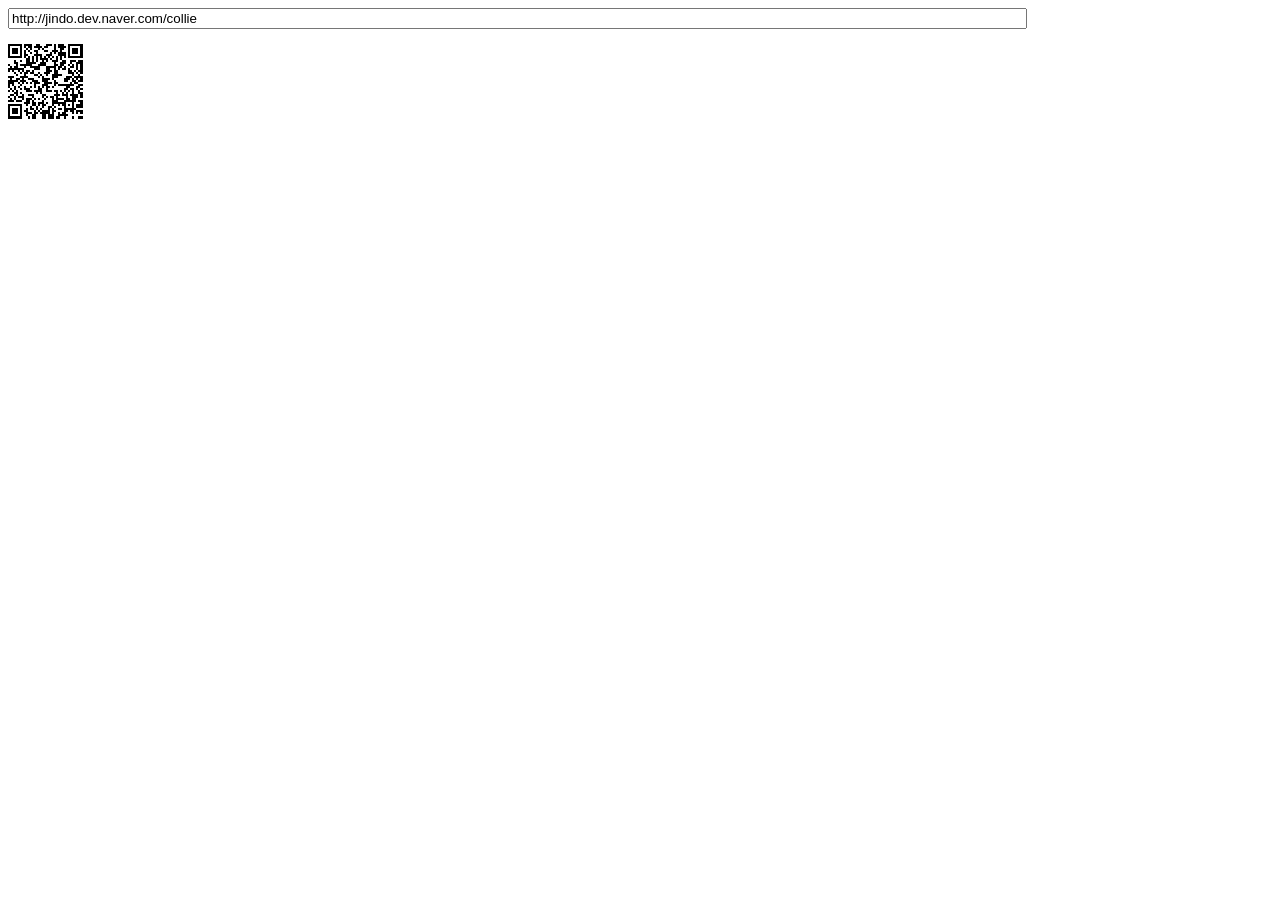
<file: src/main/webapp/resources/qrcodejs/index.html>
<!DOCTYPE html PUBLIC "-//W3C//DTD XHTML 1.0 Transitional//EN"
        "http://www.w3.org/TR/xhtml1/DTD/xhtml1-transitional.dtd">
<html lang="ko" xml:lang="ko" xmlns="http://www.w3.org/1999/xhtml">
<head>
    <title>Cross-Browser QRCode generator for Javascript</title>
    <meta content="text/html; charset=UTF-8" http-equiv="Content-Type"/>
    <meta content="width=device-width,initial-scale=1,user-scalable=no" name="viewport"/>
    <script src="jquery.min.js" type="text/javascript"></script>
    <script src="qrcode.js" type="text/javascript"></script>
</head>
<body>
<input id="text" style="width:80%" type="text" value="http://jindo.dev.naver.com/collie"/><br/>
<div id="qrcode" style="width:100px; height:100px; margin-top:15px;"></div>

<script type="text/javascript">

    function makeCode() {
        $('#qrcode').html('');
        var qrcode = new QRCode(document.getElementById("qrcode"), {
            width: 75,
            height: 75
        });
        var elText = document.getElementById("text");

        if (!elText.value) {
            alert("Input a text");
            elText.focus();
            return;
        }
        qrcode.clear();
        qrcode.makeCode(elText.value);
    }

    makeCode();

    $("#text").on("blur", function () {
        makeCode();
    }).on("keydown", function (e) {
        if (e.keyCode == 13) {
            makeCode();
        }
    });
</script>
</body>
</file>
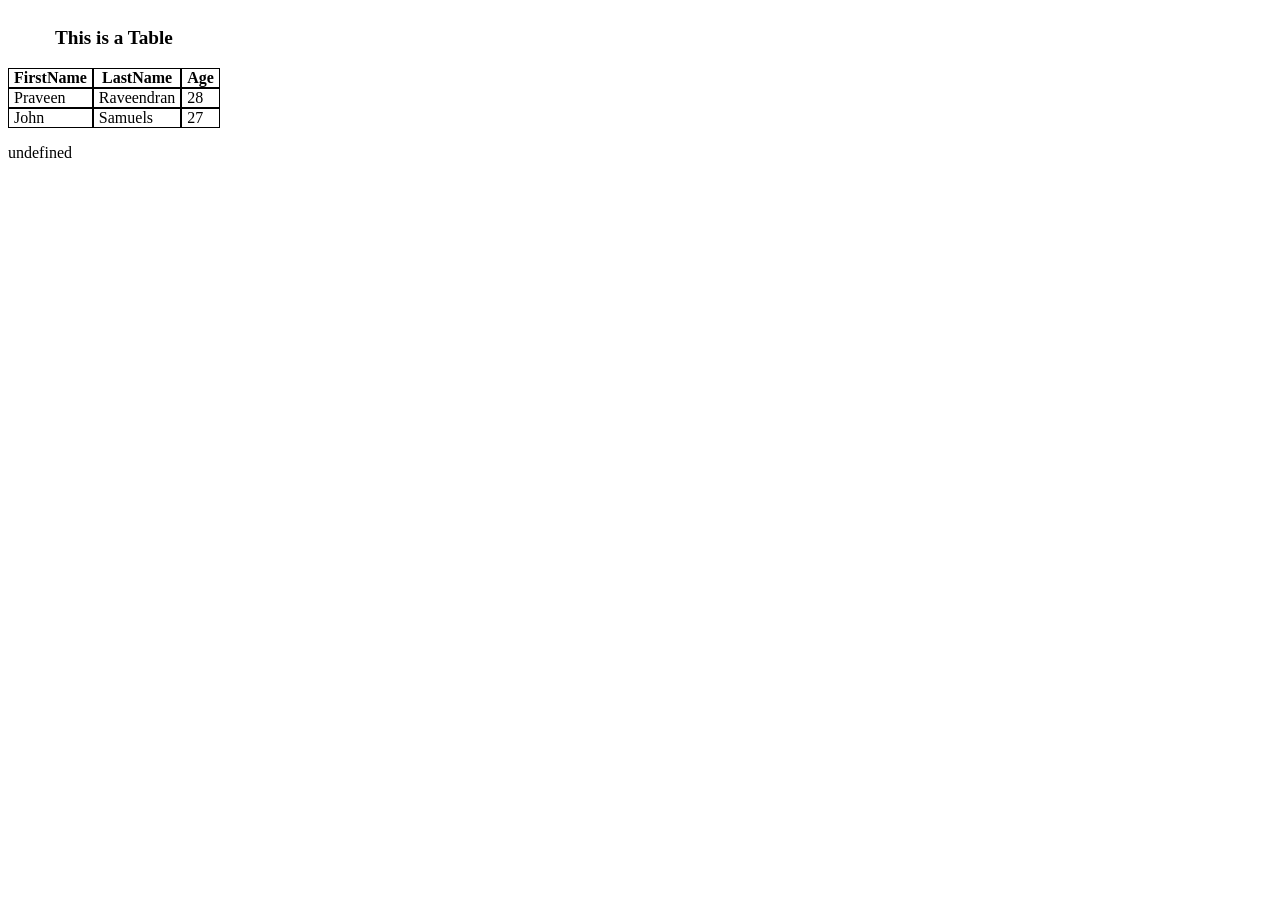
<file: src/main/resources/templates/ew.html>
<head id="Head1" runat="server">
  <title>HealthInfo</title>
  <style type="text/css">
    .Table
    {
      display: table;
    }
    .Title
    {
      display: table-caption;
      text-align: center;
      font-weight: bold;
      font-size: larger;
    }
    .Heading
    {
      display: table-row;
      font-weight: bold;
      text-align: center;
    }
    .Row
    {
      display: table-row;
    }
    .Cell
    {
      display: table-cell;
      border: solid;
      border-width: thin;
      padding-left: 5px;
      padding-right: 5px;
    }
  </style>
</head>
<body>
<form id="form1" runat="server">
  <div class="Table">
    <div class="Title">
      <p>
        This is a Table</p>
    </div>
    <div class="Heading">
      <div class="Cell">
        <p>
          FirstName</p>
      </div>
      <div class="Cell">
        <p>
          LastName</p>
      </div>
      <div class="Cell">
        <p>
          Age</p>
      </div>
    </div>
    <div class="Row">
      <div class="Cell">
        <p>
          Praveen</p>
      </div>
      <div class="Cell">
        <p>
          Raveendran</p>
      </div>
      <div class="Cell">
        <p>
          28</p>
      </div>
    </div>
    <div class="Row">
      <div class="Cell">
        <p>
          John</p>
      </div>
      <div class="Cell">
        <p>
          Samuels</p>
      </div>
      <div class="Cell">
        <p>
          27</p>
      </div>
    </div>
  </div>
</form>
</body>undefined</html>
</file>
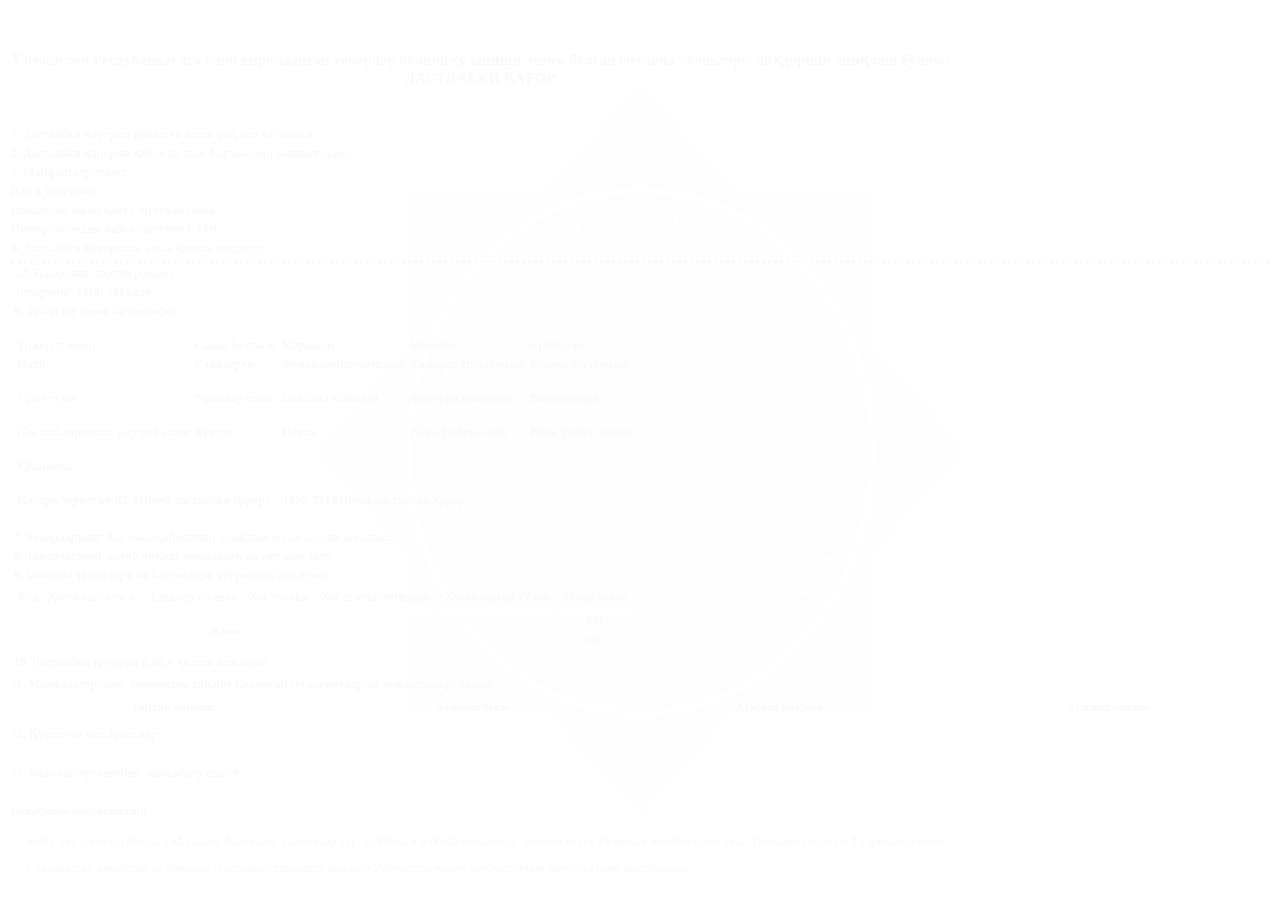
<file: src/main/resources/templates/PdfGenerate.html>
<?xml version='1.0' encoding='UTF-8'?>
<!DOCTYPE html>
<html xmlns:th="http://www.thymeleaf.org" xmlns="http://www.w3.org/1999/xhtml">
<head>
    <meta http-equiv='Content-Type' content='text/html; charset=UTF-8'/>
    <style type='text/css'>
        @page {
            size: A4;
            margin-top: 20px;
            margin-bottom: 160px;
        }

        * {
            font-family: 'Times New Roman';
            font-size: 12px;
        }

        @font-face {
            src: url("/templates/TimesNewRoman.ttf") format("ttf");
        }

        .tg-oi4f {
            border: 0px solid black;
            margin-top: 1px;
        }

        .tg-aboz {
            border: 0px solid #deeaf6;
            margin-top: 1px;
        }

        .tableclass {
            position: relative;
            margin-left: 0px;
            margin-right: 2px;

        }

        .watermark{
            background-image:
                    url('[data-uri]');
            opacity: 0.01;
            background-repeat: no-repeat;
            background-attachment: fixed;
            background-position: center;
            background-size: 650px 730px;
        }
    </style>
</head>
<body>
<div class="row" style="padding-bottom: 20px!important;">
    <div class="col-md-12 watermark">
        <div class="row">
            <table>
                <tr>
                    <td style="color: #ffffff!important;">123</td>
                    <td style="color: #ffffff!important;">123</td>
                    <td style="color: #ffffff!important;">123</td>
                </tr>
            </table>
            <table>
                <thead>
                <tr>
                    <th style="width: 86%; font-size: 15px!important; vertical-align: center!important; text-align: center!important; margin-top: 500px">
                        <b th:text="${htmlData.get().title}" style="width: 86%; font-size: 15px!important; vertical-align: center!important; text-align: center!important; margin-top: 50px!important;">Ўзбекистон Республикасига олиб кириладиган товарлар бўйича тўланиши лозим бўлган божхона тўловлари миқдорини аниқлаш бўйича</b>
                        <br style="font-size: 17px!important; margin-top: 50px!important; vertical-align: center; horiz-align: center"><b th:text="${htmlData.get().title2}" style="width: 86%; font-size: 15px!important; vertical-align: center!important; text-align: center!important;">ДАСТЛАБКИ ҚАРОР</b></br>
                    </th>
                    <th style="width: 14%">
                        <img alt=""
                             class="m-20 w-100 text-center text-c-red"
                             style="width: 70px; height: 70px"
                             id='barcode'
                             th:src="@{${'https://api.qrserver.com/v1/create-qr-code/?data=' + url_qrCode +'&amp;size=100x100'}}"
                             title="${uncodId}"/>
                    </th>
                </tr>
                </thead>
            </table>
            <div class="col-md-12" style="min-width:300px; overflow-x: auto">
                <table id="asdasdsadw" style="margin-left: auto; margin-right: auto;">
                    <tbody>
                    <tr>
                        <td class="tg-oi4f" colspan="2"><b th:text="${htmlData.get().getName1()}">1. Дастлабки қарорни рўйхатга олиш рақами ва санаси:</b></td>
                        <td class="tg-aboz" th:text="${inDec.getInDecNum()} + '/' + ${inDec.getInDecDate()}"></td>
                    </tr>
                    <tr>
                        <td class="tg-oi4f" colspan="2"><b th:text="${htmlData.get().getName2()}">2. Дастлабки қарорни қабул қилган божхона органининг номи:</b>
                        </td>
                        <td class="tg-aboz" th:text="${inDec.getInDecLocationNm()}"></td>
                    </tr>
                    <tr>
                        <td class="tg-oi4f" colspan="2"><b th:text="${htmlData.get().getName3()}">3. Манфаатдор шахс:</b></td>
                        <td class="tg-aboz" th:text="${apps.getPersonFio()}"></td>
                    </tr>
                    <tr>
                        <td class="tg-oi4f" colspan="2"><b th:text="${htmlData.get().getZapas5()}">Юк жўнатувчи:</b></td>
                        <td class="tg-aboz" th:text="${apps.getSenderOrg()}+ '-' + ${apps.getSenderCountryNm()}"></td>
                    </tr>
                    <tr>
                        <td class="tg-oi4f" colspan="2"><b th:text="${htmlData.get().getZapas7()}">Импортчи/юкни қабул қилувчи номи:</b></td>
                        <td class="tg-aboz" th:text="${apps.getImporterNm()}"></td>
                    </tr>
                    <tr>
                        <td class="tg-oi4f" colspan="2"><b th:text="${htmlData.get().getZapas6()}">Импортчи/юкни қабул қилувчи СТИР:</b></td>
                        <td class="tg-aboz" th:text="${apps.getImporterTin()}"></td>
                    </tr>
                    <tr>
                        <td class="tg-oi4f" colspan="2"><b th:text="${htmlData.get().getName4()}">4. Дастлабки қарорнинг амал қилиш муддати:</b></td>
                        <td class="tg-aboz" th:text="${{inDec.getInDecEndDate()}}"></td>
                    </tr>
                    <tr>
                        <td colspan="3">
                            <div class="divss" th:each="cmdts, iterStat: ${cmdt}" style="border: dotted; border-left: 0px; border-right: 0px; border-bottom: 0px">
<!--                                th:style="${cmdts.getPaymentList().size() > 3 ? 'padding: 20px' : 'padding: 40px'}"-->
                                <table>
                                <tr>
                                    <td class="tg-oi4f" colspan="2"><b th:text="${htmlData.get().getZapas11()}">5.1 Товарнинг тартиб рақами:</b></td>
                                    <td class="tg-aboz" th:text="${iterStat.count} +'/'+ ${iterStat.size}"></td>
                                </tr>
                                <tr>
                                    <td class="tg-oi4f" colspan="2"><b th:text="${htmlData.get().getName5()}">Товарнинг ТИФ ТН коди:</b></td>
                                    <td class="tg-aboz" th:text="${cmdts.getHsCode()}"></td>
                                </tr>
                                <tr>
                                    <td class="tg-oi4f" colspan="3"><b th:text="${htmlData.get().getName6()}">6. Товарлар номи ва тавсифи:</b>
                                        <p th:text="'ТИФ ТН бўйича товар номи:' + ${cmdts.getHsName()}" style="margin-top: 0; font-style: italic;"></p>
                                    </td>
                                </tr>
                                <tr>
                                    <td colspan="3">
                                        <table style="width: 100%;">
                                                <tr>
                                                <td style=""><b th:text="${htmlData.get().getTableb1()}">Тижорат номи:</b>
                                                    <p th:text="${cmdts.getTradeName()}" style="margin-top: 0; margin-bottom: 0"></p></td>
                                                <td style=""><b th:text="${htmlData.get().getTableb2()}">Савдо белгиси:</b>
                                                    <p th:text="${cmdts.getTradeMark()}" style="margin-top: 0; margin-bottom: 0"></p></td>
                                                <td style=""><b th:text="${htmlData.get().getTableb3()}">Маркаси:</b>
                                                    <p th:text="${cmdts.getMark()}" style="margin-top: 0; margin-bottom: 0"></p></td>
                                                <td style=""><b th:text="${htmlData.get().getTableb4()}">Модели:</b>
                                                    <p th:text="${cmdts.getModel()}" style="margin-top: 0; margin-bottom: 0"></p></td>
                                                <td style=""><b th:text="${htmlData.get().getTableb5()}">Артикули:</b>
                                                    <p th:text="${cmdts.getArticle()}" style="margin-top: 0; margin-bottom: 0"></p></td>
                                            </tr>
                                            <tr>
                                                <td style=""><b th:text="${htmlData.get().getTableb6()}">Нави:</b><br>
                                                    <p th:text="${cmdts.getSort()}" style="margin-top: 0; margin-bottom: 0"></p></br></td>
                                                <td style=""><b th:text="${htmlData.get().getTableb7()}">Стандарти:</b><br>
                                                    <p th:text="${cmdts.getStandarts()}" style="margin-top: 0; margin-bottom: 0"></p></br></td>
                                                <td style=""><b th:text="${htmlData.get().getTableb8()}">Фойдаланиш мақсади:</b><br>
                                                    <p th:text="${cmdts.getProductGoal()}" style="margin-top: 0; margin-bottom: 0"></p></br></td>
                                                <td style=""><b th:text="${htmlData.get().getTableb9()}">Тижорат хцусусияти:</b><br>
                                                    <p th:text="${cmdts.getComProp()}" style="margin-top: 0; margin-bottom: 0"></p></br></td>
                                                <td style=""><b th:text="${htmlData.get().getTableb10()}">Техник хусусияти:</b><br>
                                                    <p th:text="${cmdts.getTechChar()}" style="margin-top: 0; margin-bottom: 0"></p></br></td>
                                            </tr>
                                            <tr>
                                                <td style=""><b th:text="${htmlData.get().getTableb11()}">Ўрам тури:</b><br>
                                                    <p th:text="${cmdts.getPackTypeNm()}" style="margin-top: 0; margin-bottom: 0"></p></br></td>
                                                <td style=""><b th:text="${htmlData.get().getTableb12()}">Урамлар сони:</b><br>
                                                    <p th:text="${cmdts.getPackQty()}" style="margin-top: 0; margin-bottom: 0"></p></br></td>
                                                <td style=""><b th:text="${htmlData.get().getZapas4()}">Божхона қиймати</b><br>
                                                    <p th:text="${#numbers.formatCurrency(cmdts.getCustomsPrice())}" style="margin-top: 0; margin-bottom: 0"></p></br></td>
                                                <td style=""><b th:text="${htmlData.get().getTableb14()}">Фактура киймати:</b><br>
                                                    <p th:text="${#numbers.formatCurrency(cmdts.getPrice())}" style="margin-top: 0; margin-bottom: 0"></p></br></td>
                                                <td style=""><b th:text="${htmlData.get().getTableb15()}">Валюта коди:</b><br>
                                                    <p th:text="${cmdts.getCurrencyType()}" style="margin-top: 0; margin-bottom: 0"></p></br></td>
                                            </tr>
                                            <tr>
                                                <td style=""><b th:text="${htmlData.get().getTableb13()}">Юк жойларининг умумий сони:</b><br>
                                                    <p th:text="${cmdts.getCargoSpace()}" style="margin-top: 0; margin-bottom: 0"></p></br></td>
                                                <td style=""><b th:text="${htmlData.get().getTableb16()}">Брутто:</b><br>
                                                    <p th:text="${#numbers.formatDecimal(cmdts.getBrutto(), 0, 'COMMA', 3, 'POINT')}" style="margin-top: 0; margin-bottom: 0"></p></br></td>
                                                <td style=""><b th:text="${htmlData.get().getTableb17()}">Нетто:</b><br>
                                                    <p th:text="${#numbers.formatDecimal(cmdts.getNetto(), 0, 'COMMA', 3, 'POINT')}" style="margin-top: 0; margin-bottom: 0"></p></br></td>
                                                <td style=""><b th:text="${htmlData.get().getTableb18()}">Қўш. ўл.бир. миқ.</b><br>
                                                    <p th:text="${cmdts.getExtraQty()}" style="margin-top: 0; margin-bottom: 0"></p></br></td>
                                                <td style="" colspan="2"><b th:text="${htmlData.get().getTableb19()}">Қўш. ўл.бир. коди:</b><br>
                                                    <p th:text="${cmdts.getExtraUnits()}" style="margin-top: 0; margin-bottom: 0"></p></br></td>
                                            </tr>
                                            <tr>
                                                <td style="" colspan="5"><b th:text="${htmlData.get().getTableb20()}">Қўшимча:</b><br>
                                                    <p th:text="${cmdts.getExtraInfo()}" style="margin-top: 0; margin-bottom: 0"></p></br></td>
                                            </tr>
                                            <tr>
                                                <td style="" colspan="2"><b th:text="${htmlData.get().getTableb21()}">Илгари берилган БТ бўйича дастлабки қарор:</b><br>
                                                    <p th:text="${cmdts.getHsDecNum()} + '/' + ${cmdts.getHsDecDate()}" style="margin-top: 0; margin-bottom: 0"></p></br></td>
                                                <td style="" colspan="3"><b th:text="${htmlData.get().getTableb22()}">ТИФ ТН бўйича дастлабки қарор:</b><br>
                                                    <p th:text="${cmdts.getInDecNum()} + '/' + ${cmdts.getInDecDate()}" style="margin-top: 0; margin-bottom: 0"></p></br></td>
                                            </tr>
                                        </table>
                                    </td>
                                </tr>
                                <tr>
                                    <td class="tg-oi4f" style="margin-top: 0"><b th:text="${htmlData.get().getName7()}">7. Товарларнинг божхона қийматини аниқлаш усули ва уни
                                        асослаш:</b></td>
                                    <td class="tg-aboz" colspan="2" style="margin-top: 0"><p th:text="${cmdts.getMethod()} + ' - ' + ${cmdts.getMethodNm()}"></p></td>
                                </tr>
                                <tr>
                                    <td class="tg-oi4f" style="margin-top: 0"><b th:text="${htmlData.get().getName8()}">8. Товарларнинг келиб чиқиш мамлакати ва уни асослаш:</b></td>
                                    <td class="tg-aboz" colspan="2" style="margin-top: 0"><p th:text="${cmdts.getOriginCountry()} + '-' + ${cmdts.getOrignCountrNm()} + '/ ' + ${cmdts.getOriginOrg()}"></p></td>
                                </tr>
                                <tr>
                                    <td class="tg-oi4f" colspan="3"><b th:text="${htmlData.get().getName9()}">9. Божхона тўловлари ва йиғимлари тўғрисида маълумот:</b></td>
                                </tr>
                                <tr>
                                    <td colspan="3">
                                        <table style="width: 100%;">
                                            <thead>
                                            <tr>
                                                <th style=" text-align: center" class="tg-oi4f" th:text="${htmlData.get().getTablei1()}">Код</th>
                                                <th style=" text-align: center" class="tg-oi4f" th:text="${htmlData.get().getTablei2()}">Ҳисоблаш асоси</th>
                                                <th style=" text-align: center" class="tg-oi4f" th:text="${htmlData.get().getTablei3()}">Адвалор Ставка</th>
                                                <th style=" text-align: center" class="tg-oi4f" th:text="${htmlData.get().getTablei4()}">Ҳос ставка</th>
                                                <th style=" text-align: center" class="tg-oi4f" th:text="${htmlData.get().getTablei5()}">Ҳос ставка миқдори</th>
                                                <th style=" text-align: center" class="tg-oi4f" th:text="${htmlData.get().getTablei6()}">Ҳисобланган тўлов</th>
                                                <th style=" text-align: center" class="tg-oi4f" th:text="${htmlData.get().getTablei7()}">Тўлов усули</th>
                                            </tr>
                                            </thead>
                                            <tbody>
                                            <tr th:each="pay: ${cmdts.getPaymentList()}">
                                                <td style=" text-align: center" th:text="${pay.getG47Type()}" class="tg-oi4f"></td>
                                                <td style=" text-align: center" th:text="${#numbers.formatCurrency(pay.getG47Base())}" class="tg-oi4f"></td>
                                                <td style=" text-align: center" th:text="${pay.getG47AltBase()}" class="tg-oi4f"></td>
                                                <td style=" text-align: center" th:text="${pay.getG47Rate()}" class="tg-oi4f"></td>
                                                <td style=" text-align: center" th:text="${pay.getG47AltRate()}" class="tg-oi4f"></td>
                                                <td style=" text-align: center" th:text="${#numbers.formatCurrency(pay.getG47Sum())}" class="tg-oi4f"></td>
                                                <td style=" text-align: center" th:text="${pay.getG47Sp()}" class="tg-oi4f"></td>
                                            </tr>
                                            <tr>
                                                <td style=" text-align: center; font-weight: bold; border-width: 1px 0 0 0; border-style: solid;" class="tg-oi4f" colspan="5" rowspan="2" th:text="${htmlData.get().getZapas8()}">Жами:</td>
                                                <td style=" text-align: center; font-weight: bold; border-width: 1px 0 0 0; border-style: solid;" th:text="${#numbers.formatCurrency(paymentBN)}"></td>
                                                <td style=" text-align: center; font-weight: bold; border-width: 1px 0 0 0; border-style: solid;" th:text="${htmlData.get().getZapas9()}">БН</td>
                                            </tr>
                                            <tr>
                                                <!--                                    <td style=" text-align: center" class="tg-oi4f" colspan="5" th:text="${htmlData.get().getZapas8()}">Жами:</td>-->
                                                <td style=" text-align: center; font-weight: bold;" th:text="${#numbers.formatCurrency(paymentOO)}"></td>
                                                <td style=" text-align: center; font-weight: bold;" th:text="${htmlData.get().getZapas10()}">OO</td>
                                            </tr>
                                            </tbody>
                                        </table>
                                    </td>
                                </tr>
                                <tr>
                                        <td class="tg-oi4f" colspan="2"><b th:text="${htmlData.get().getName10()}">10. Дастлабки қарорни қабул қилиш асослари:</b></td>
                                        <td th:text="${apps.getAppNum()}" class="tg-aboz"></td>
                                    </tr>
                                </table>
                            </div>
                        </td>
                    </tr>
                    <tr>
                        <td class="tg-oi4f" colspan="3"><b th:text="${htmlData.get().getName11()}">11. Манфаатдор шахс томонидан тақдим қилинган маълумотлар ва
                            ҳужжатлар рўйхати:</b></td>
                    </tr>
                    <tr>
                        <td colspan="3">
                            <table style="width: 100%; border-top: 1px solid #e2efd9; border-bottom: 1px solid #e2efd9;">
                                <thead>
                                <tr>
                                    <th class="tg-oi4f" style=" text-align: center" th:text="${htmlData.get().getTableu1()}">Тартиб рақами</th>
                                    <th class="tg-oi4f" style=" text-align: center" th:text="${htmlData.get().getTableu2()}">Хужжат тури</th>
                                    <th class="tg-oi4f" style=" text-align: center" th:text="${htmlData.get().getTableu3()}">Хужжат рақами</th>
                                    <th class="tg-oi4f" style=" text-align: center" th:text="${htmlData.get().getTableu4()}">Хужжат санаси</th>
                                </tr>
                                </thead>
                                <tbody>
                                <tr th:each="doc,iterStat: ${docs}">
                                    <td style=" text-align: center" th:text="${iterStat.count}" class="tg-oi4f"></td>
                                    <td style=" text-align: center" th:text="${doc.getDocTypeName()}" class="tg-oi4f"></td>
                                    <td style=" text-align: center" th:text="${doc.getFileNum()}" class="tg-oi4f"></td>
                                    <td style=" text-align: center" th:text="${#dates.format(doc.getFileDate(), 'dd.MM.yyyy')}" class="tg-oi4f"></td>
                                </tr>
                                </tbody>
                            </table>
                        </td>
                    </tr>
                    <tr>
                        <td class="tg-oi4f" colspan="2"><b th:text="${htmlData.get().getName12()}">12. Қўшимча маълумотлар:</b></td>
                        <td class="tg-aboz" th:text="${inDec.getCommentMarks()}">--</td>
                    </tr>
                    <tr>
                        <td class="tg-oi4f" style="width: 44%"><b th:text="${htmlData.get().getName13()}">13. Божхона органининг мансабдор шахси:</b></td>
                        <td class="tg-aboz" style="width: 12%">
                            <img alt=""
                                 class="m-20 w-100 text-center text-c-red"
                                 style="width: 50px; height: 50px"
                                 id='barcode2'
                                 th:src="@{${'https://api.qrserver.com/v1/create-qr-code/?data=' + url_InsUsr +'&amp;size=200x200'}}"
                                 title="${uncodId}"/>
                        </td>
                        <td style="width: 44%">
                            <br>
                    <tr>
                        <td style="width: 40%">
                            <span style="font-weight:bold;" th:text="${htmlData.get().getName13_1()}">Бошқарма раҳбариятии:</span>
                        </td>
                        <td style="width: 60%">
                            <span th:text="${userName}" style="margin-right: auto"></span>
                        </td>
                    </tr>
                    </br>
                    </td>
                    </tr>
                    </tbody>
                </table>

            </div>
            <p style="text-indent: 1.5em!important;">
                <span th:text="${htmlData.get().getComment1()}">Ушбу маълумотлар</span>
                <b th:text="${#dates.format(LocaleDate, 'dd.MM.yyyy')}"></b>
                <span th:text="${htmlData.get().getZapas1()}">йилдаги Марказий банкининг валюталар курси бўйича ҳисоблаб чиқарилди. Валюта курси ўзгариши ҳисобига божхона тўловлари миқдори ўзгариши
                    мумкин</span>
            </p>
            <p style="text-indent: 1.5em!important;">
                <span th:text="${htmlData.get().getComment2()}">Қўлланилган имтиёзлар ва божхона тўловлари ставкалари</span>
                <b th:text="${#dates.format(LocaleDate, 'dd.MM.yyyy')}"></b>
                <span th:text="${htmlData.get().getZapas2()}">йилдаги Ўзбекистон қонун хужжатларини инобатга олиб ҳисобланади.</span>
            </p>
        </div>
    </div>
</div>
</body>
<script
        src="https://code.jquery.com/jquery-3.6.0.js"
        integrity="sha256-H+K7U5CnXl1h5ywQfKtSj8PCmoN9aaq30gDh27Xc0jk="
        crossorigin="anonymous">
</script>
<script>
    $(document).ready(function lets(x){
        let theig = $("#asdasdsadw").height();
        if (theig > 20){
            $("#wqesdsfew").html('asdadsadasd');
        }
    })
</script>
</html>
</file>
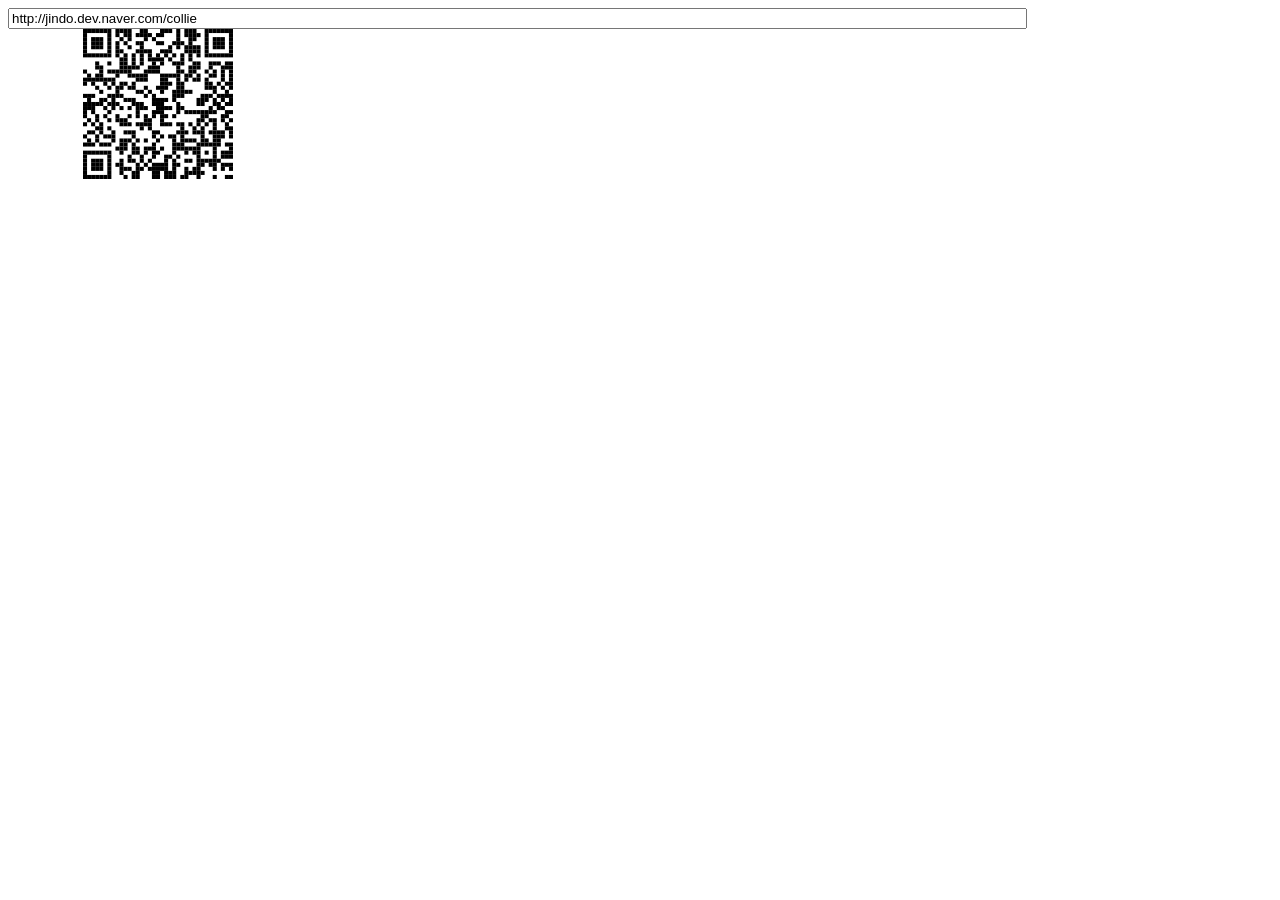
<file: src/main/webapp/resources/qrcodejs/index-svg.html>
<!DOCTYPE html PUBLIC "-//W3C//DTD XHTML 1.0 Transitional//EN"
        "http://www.w3.org/TR/xhtml1/DTD/xhtml1-transitional.dtd">
<html lang="ko" xml:lang="ko" xmlns="http://www.w3.org/1999/xhtml">
<head>
    <title>Cross-Browser QRCode generator for Javascript</title>
    <meta content="text/html; charset=UTF-8" http-equiv="Content-Type"/>
    <meta content="width=device-width,initial-scale=1,user-scalable=no" name="viewport"/>
    <script src="jquery.min.js" type="text/javascript"></script>
    <script src="qrcode.js" type="text/javascript"></script>
</head>
<body>
<input id="text" style="width:80%" type="text" value="http://jindo.dev.naver.com/collie"/>
<svg xmlns="http://www.w3.org/2000/svg">
    <g id="qrcode"/>
</svg>
<script type="text/javascript">
    var qrcode = new QRCode(document.getElementById("qrcode"), {
        width: 100,
        height: 100,
        useSVG: true
    });

    function makeCode() {
        var elText = document.getElementById("text");

        if (!elText.value) {
            alert("Input a text");
            elText.focus();
            return;
        }

        qrcode.makeCode(elText.value);
    }

    makeCode();

    $("#text").on("blur", function () {
        makeCode();
    }).on("keydown", function (e) {
        if (e.keyCode == 13) {
            makeCode();
        }
    });
</script>
</body>
</html>
</file>
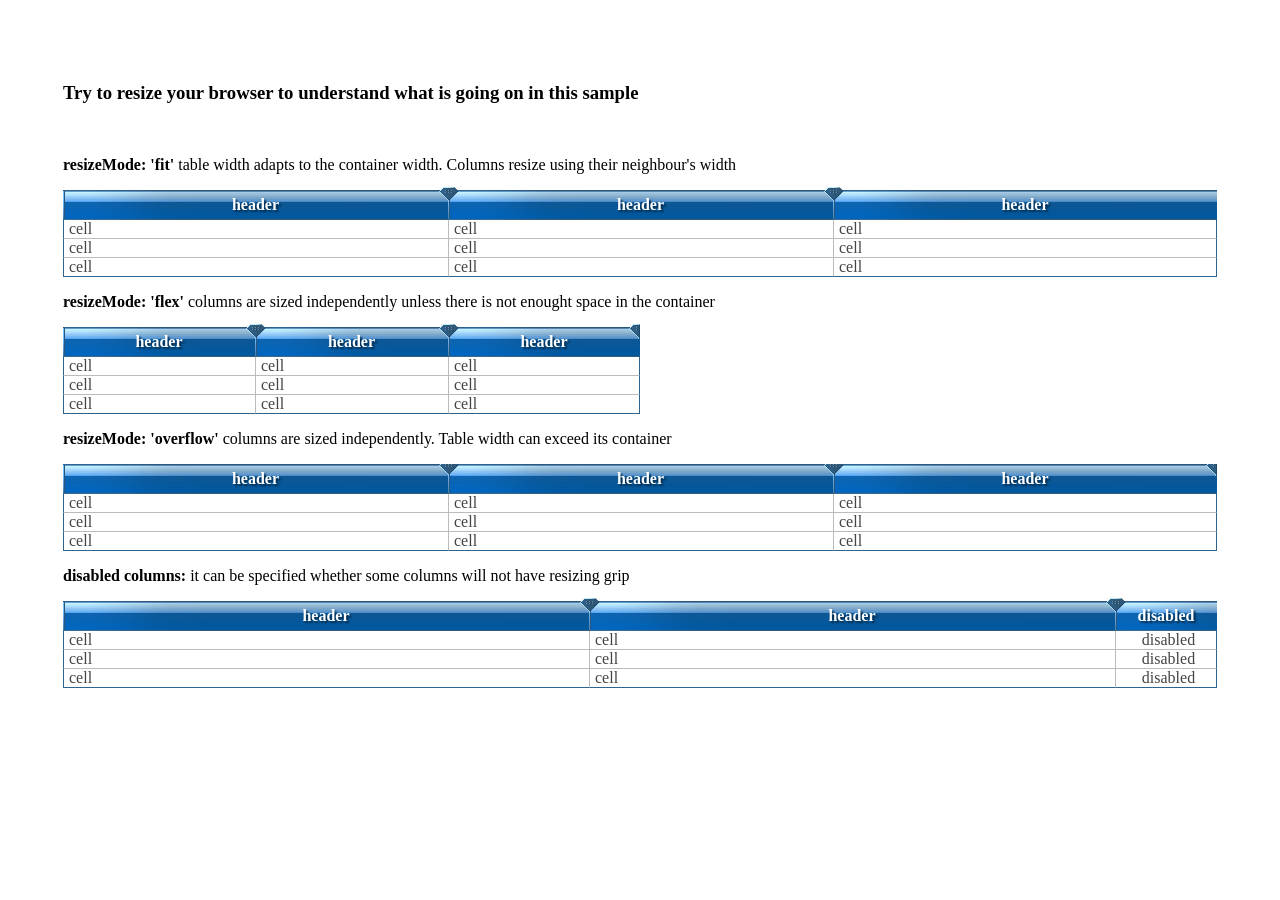
<file: src/main/webapp/resources/js/colResizable/colresizable/samples/colResizable.Demo/demo.html>
<!DOCTYPE html>
<html lang="en">
<head>
  <title>colResizable demo</title>  

  <link rel="stylesheet" type="text/css" href="css/main.css" />  
  <style>
      .scroll{
          overflow:scroll;
          max-width:100%;
          position:relative;
      }

      
  </style>
  <script  src="js/jquery.js"></script>
  <script  src="../../colResizable-1.6.js"></script>
  <script type="text/javascript">
	$(function(){	

	
		$("#normal").colResizable({
			liveDrag:true, 
			gripInnerHtml:"<div class='grip'></div>", 
			draggingClass:"dragging", 
            resizeMode:'fit'
        });
        
        $("#flex").colResizable({
            liveDrag:true, 
            gripInnerHtml:"<div class='grip'></div>", 
            draggingClass:"dragging", 
            resizeMode:'flex'
        });


      $("#overflow").colResizable({
          liveDrag:true, 
          gripInnerHtml:"<div class='grip'></div>", 
          draggingClass:"dragging", 
          resizeMode:'overflow'
      });
        

      $("#disabled").colResizable({
          liveDrag:true, 
          gripInnerHtml:"<div class='grip'></div>", 
          draggingClass:"dragging", 
          resizeMode:'overflow',
          disabledColumns: [2]
      });

        
    });	
  </script>
  
</head>
<body>
	<div class="center" >
	
        <h3>Try to resize your browser to understand what is going on in this sample</h3>
        <br/>
    
        <p><strong>resizeMode: 'fit'</strong> table width adapts to the container width. Columns resize using their neighbour's width</p>
		 <table id="normal" width="100%" border="0" cellpadding="0" cellspacing="0">
			<tr>
				<th>header</th><th>header</th><th>header</th>
			</tr>
			<tr>
				<td class="left">cell</td><td>cell</td><td class="right">cell</td>
			</tr>
			<tr>
				<td class="left">cell</td><td>cell</td><td class="right">cell</td>
			</tr>
			<tr>
				<td class="left bottom">cell</td><td class="bottom">cell</td><td class="bottom right">cell</td>
			</tr>																	
		</table>

        
        <p><strong>resizeMode: 'flex'</strong> columns are sized independently unless there is not enought space in the container</p>
        <table id="flex" width="50%" border="0" cellpadding="0" cellspacing="0">
            <tr>
                <th>header</th><th>header</th><th>header</th>
            </tr>
            <tr>
                <td class="left">cell</td><td>cell</td><td class="right">cell</td>
            </tr>
            <tr>
                <td class="left">cell</td><td>cell</td><td class="right">cell</td>
            </tr>
            <tr>
                <td class="left bottom">cell</td><td class="bottom">cell</td><td class="bottom right">cell</td>
            </tr>																	
        </table>
 
        
        <p><strong>resizeMode: 'overflow'</strong> columns are sized independently. Table width can exceed its container </p>
        <div class="scroll">
            <table id="overflow" width="100%" border="0" cellpadding="0" cellspacing="0">
                <tr>
                    <th>header</th><th>header</th><th>header</th>
                </tr>
                <tr>
                    <td class="left">cell</td><td>cell</td><td class="right">cell</td>
                </tr>
                <tr>
                    <td class="left">cell</td><td>cell</td><td class="right">cell</td>
                </tr>
                <tr>
                    <td class="left bottom">cell</td><td class="bottom">cell</td><td class="bottom right">cell</td>
                </tr>																	
            </table>
        </div>
        
        <p><strong>disabled columns:</strong> it can be specified whether some columns will not have resizing grip</p>
        <table id="disabled" width="100%" border="0" cellpadding="0" cellspacing="0">
            <tr>
                <th>header</th><th>header</th><th class="disabled">disabled</th>
            </tr>
            <tr>
                <td class="left">cell</td><td>cell</td><td class="right disabled">disabled</td>
            </tr>
            <tr>
                <td class="left">cell</td><td>cell</td><td class="right disabled">disabled</td>
            </tr>
            <tr>
                <td class="left bottom">cell</td><td class="bottom">cell</td><td class="bottom right disabled">disabled</td>
            </tr>																	
        </table>
		<br/>


	</div>	
		

	
		
 </body>
 </html>
</file>
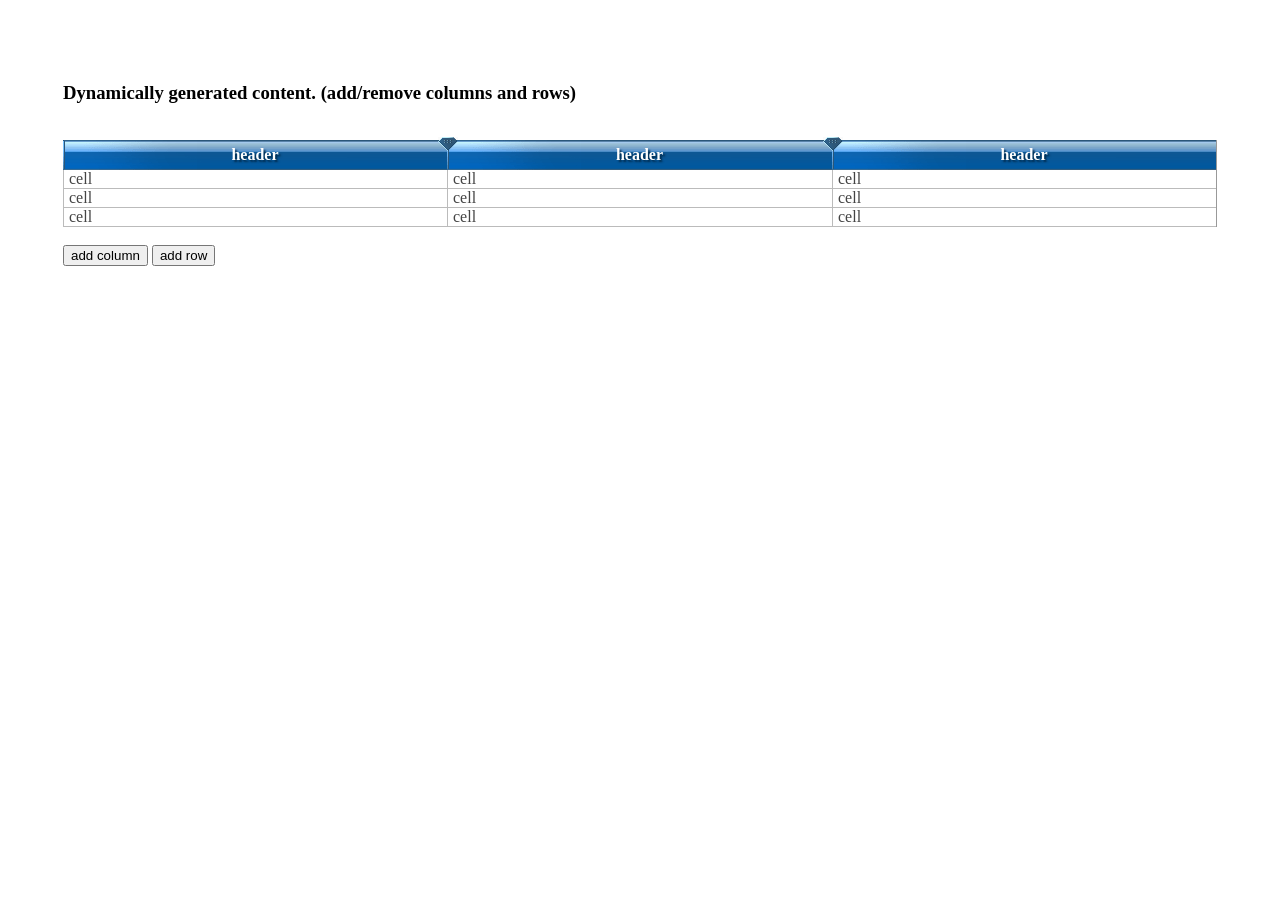
<file: src/main/webapp/resources/js/colResizable/colresizable/samples/dynamicContent.Demo/dynamic.html>
<!DOCTYPE html>
<html lang="en">
<head>
  <title>dynamic content demo</title>  

  <link rel="stylesheet" type="text/css" href="css/main.css" />  
  <script  src="js/jquery.js"></script>
    <script  src="../../colResizable-1.6.js"></script>
  <script type="text/javascript">
	$(function(){	


        var applyColresizable = function(){

            $("#dynamicTable").colResizable({
                liveDrag:true, 
                gripInnerHtml:"<div class='grip'></div>", 
                draggingClass:"dragging", 
                resizeMode:'fit'
            });
        }
        
        
        $("#addColumn").click(function(){
            //first disable colResizable always before any DOM manipulation
            $("#dynamicTable").colResizable({disable:true});
            //add a column (you can do it as you want, this is just an example)
            var i = 0;
            var tr = $("#dynamicTable tr");
            for(i=0; i<tr.length; i++){
                var row = tr.eq(i);
                var cell = i ? $("<td/>") : $("<th/>");
                cell.html( i ? "cell" : "header");
                row.append(cell);
            };
            
            //since now we have more columns, lets share the table width proportionally
            var th = $("#dynamicTable th");
            th.width(100 / th.length + "%");
            //apply colResizable again to be able to drag columns
            applyColresizable();
        })
        
        
        $("#addRow").click(function(){
            //first disable colResizable always before any DOM manipulation
            $("#dynamicTable").colResizable({disable:true});
            //duplicate the las row
            var html = $("#dynamicTable tr:last").html();
            $("#dynamicTable").append("<tr>"+html+"</tr>");
            applyColresizable();
        })

        applyColresizable();
        
      });	
      
      
      
  </script>
  
</head>
<body>
	<div class="center" >
	
        <h3>Dynamically generated content. (add/remove columns and rows)</h3>
        <br/>
    
		 <table id="dynamicTable" width="100%" border="0" cellpadding="0" cellspacing="0">
			<tr>
				<th>header</th><th>header</th><th>header</th>
			</tr>
			<tr>
				<td >cell</td><td>cell</td><td >cell</td>
			</tr>
			<tr>
				<td >cell</td><td>cell</td><td >cell</td>
			</tr>
			<tr>
				<td >cell</td><td >cell</td><td >cell</td>
			</tr>																	
		</table>
        <br/>
        <button  id="addColumn">add column</button>
        <button  id="addRow">add row</button>

    
		<br/>


	</div>	
		

	
		
 </body>
 </html>
</file>
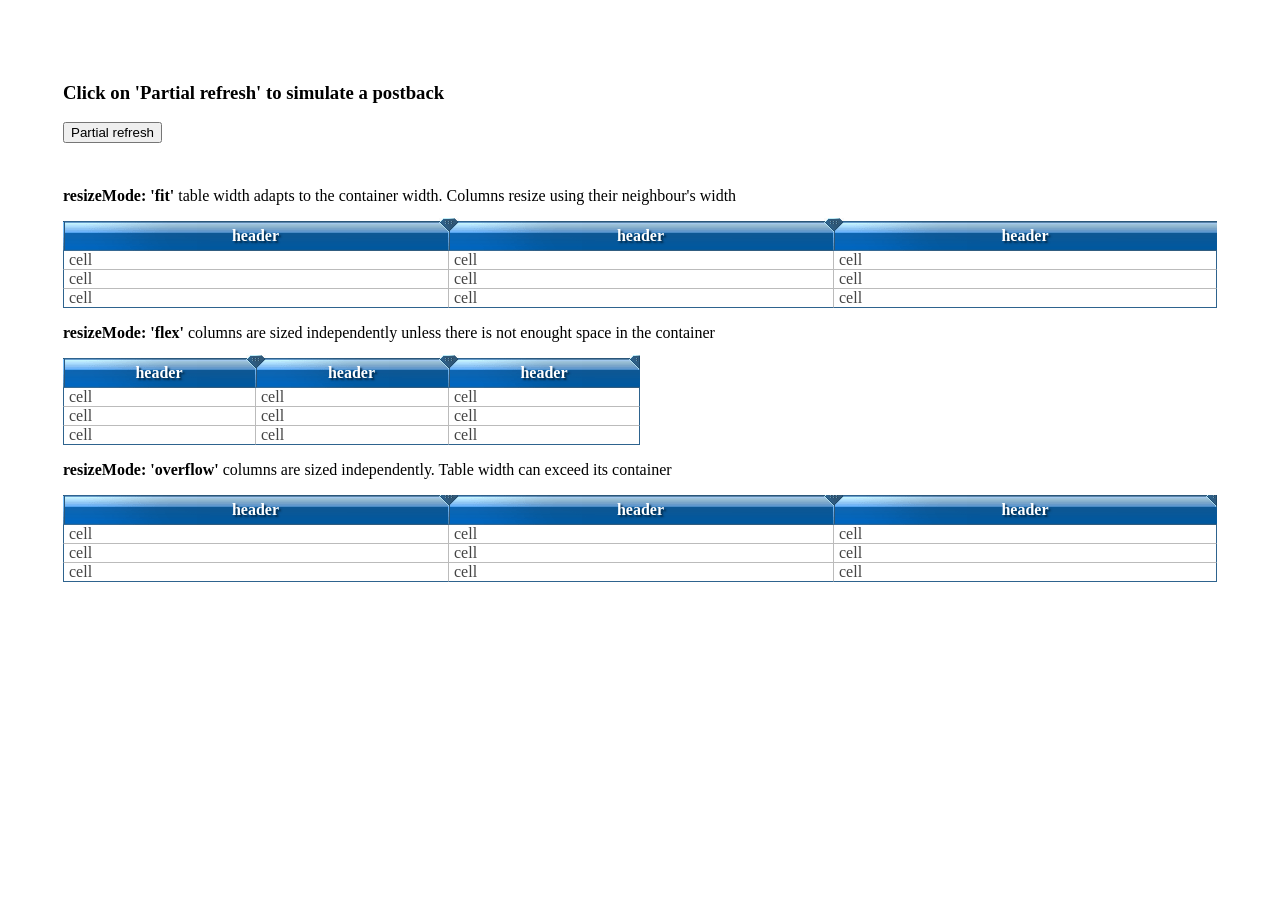
<file: src/main/webapp/resources/js/colResizable/colresizable/samples/postback.Demo/postback.html>
<!DOCTYPE html>
<html lang="en">
<head>
  <title>colResizable demo</title>  

  <link rel="stylesheet" type="text/css" href="css/main.css" />  
  <style>
    .scroll{
        overflow-x:scroll;
        max-width:100%;
        position:relative;
    }
  </style>
  <script  src="js/jquery.js"></script>
    <script  src="../../colResizable-1.6.js"></script>
  <script type="text/javascript">
	$(function(){	
        
        var innerHTML = $("#updatePanel").html();
        
        var onTablesCreated = function(){
            $("#normal").colResizable({
                liveDrag:true, 
                gripInnerHtml:"<div class='grip'></div>", 
                draggingClass:"dragging", 
                resizeMode:'fit', 
                postbackSafe:true,
                partialRefresh:true});

            $("#flex").colResizable({
                liveDrag:true, 
                gripInnerHtml:"<div class='grip'></div>", 
                draggingClass:"dragging", 
                resizeMode:'flex', 
                postbackSafe:true,
                partialRefresh:true});


            $("#overflow").colResizable({
                liveDrag:true, 
                gripInnerHtml:"<div class='grip'></div>", 
                draggingClass:"dragging", 
                resizeMode:'overflow', 
                postbackSafe:true,
                partialRefresh:true}); 
        }

		var fakePostback = function(){
			$("#updatePanel").html('<img src="img/loading.gif"/>');
			setTimeout(function(){
				$("#updatePanel").html(innerHTML);
				onPostbackOver();
				}, 700);
		};
		
		var onPostbackOver = function(){
			onTablesCreated();
		};
		
        
		$("#postback").click(fakePostback);
        onPostbackOver();
		
    });
  </script>
  
</head>
<body>
	<div class="center" >
	
        <h3>Click on 'Partial refresh' to simulate a postback</h3>		
		<button id="postback">Partial refresh</button >
				
		<div id="updatePanel">			



            <br/>

            <p><strong>resizeMode: 'fit'</strong> table width adapts to the container width. Columns resize using their neighbour's width</p>
            <table id="normal" width="100%" border="0" cellpadding="0" cellspacing="0">
                <tr>
                    <th>header</th><th>header</th><th>header</th>
                </tr>
                <tr>
                    <td class="left">cell</td><td>cell</td><td class="right">cell</td>
                </tr>
                <tr>
                    <td class="left">cell</td><td>cell</td><td class="right">cell</td>
                </tr>
                <tr>
                    <td class="left bottom">cell</td><td class="bottom">cell</td><td class="bottom right">cell</td>
                </tr>																	
            </table>


            <p><strong>resizeMode: 'flex'</strong> columns are sized independently unless there is not enought space in the container</p>
            <table id="flex" width="50%" border="0" cellpadding="0" cellspacing="0">
                <tr>
                    <th>header</th><th>header</th><th>header</th>
                </tr>
                <tr>
                    <td class="left">cell</td><td>cell</td><td class="right">cell</td>
                </tr>
                <tr>
                    <td class="left">cell</td><td>cell</td><td class="right">cell</td>
                </tr>
                <tr>
                    <td class="left bottom">cell</td><td class="bottom">cell</td><td class="bottom right">cell</td>
                </tr>																	
            </table>


            <p><strong>resizeMode: 'overflow'</strong> columns are sized independently. Table width can exceed its container </p>
            <div class="scroll">
                <table id="overflow" width="100%" border="0" cellpadding="0" cellspacing="0">
                    <tr>
                        <th>header</th><th>header</th><th>header</th>
                    </tr>
                    <tr>
                        <td class="left">cell</td><td>cell</td><td class="right">cell</td>
                    </tr>
                    <tr>
                        <td class="left">cell</td><td>cell</td><td class="right">cell</td>
                    </tr>
                    <tr>
                        <td class="left bottom">cell</td><td class="bottom">cell</td><td class="bottom right">cell</td>
                    </tr>																	
                </table>
            </div>

            <br/>

            
            
            
		</div>
		
		<br/>
		
		
		<br/><br/>

	</div>	
		

	
		
 </body>
 </html>
</file>
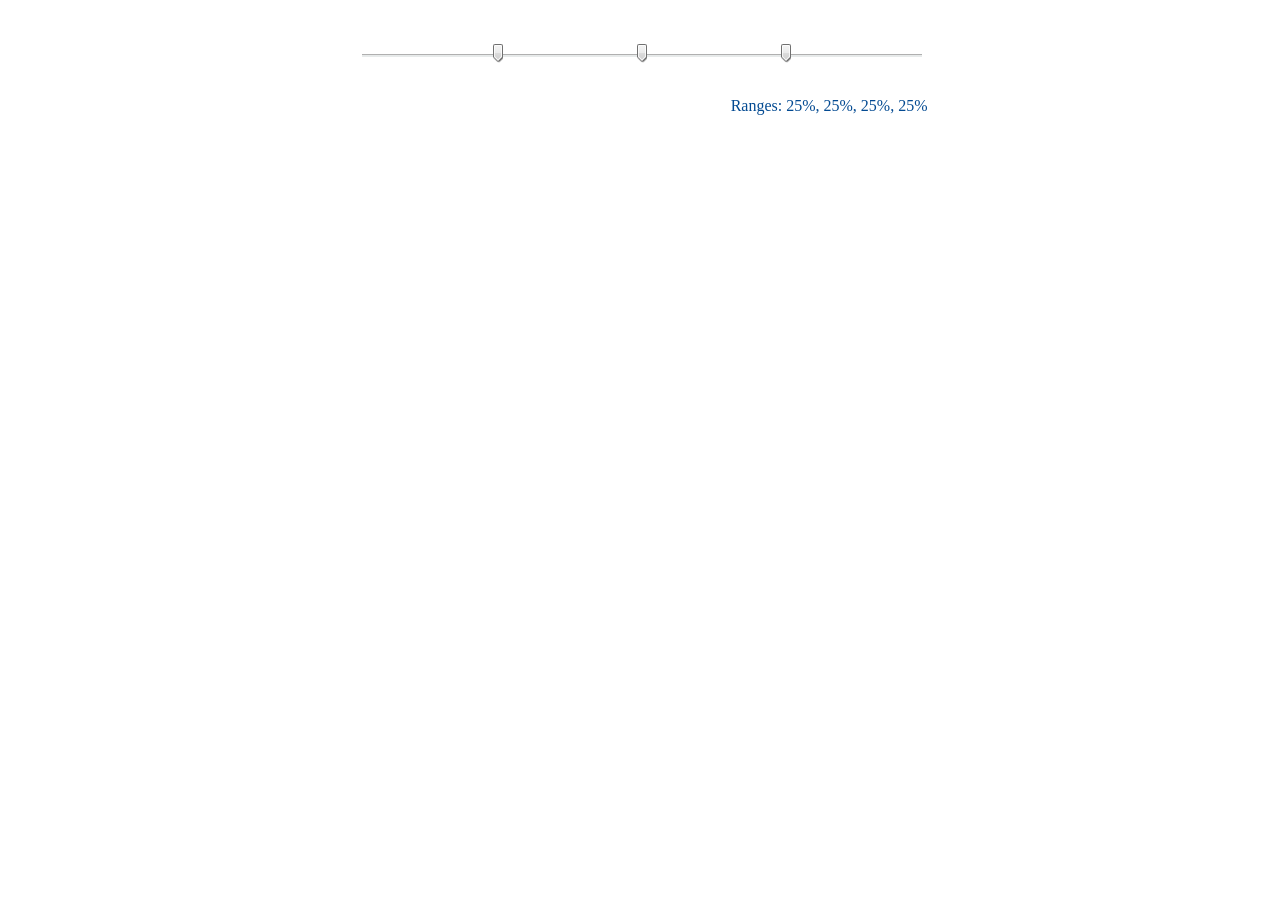
<file: src/main/webapp/resources/js/colResizable/colresizable/samples/rangeSlider.Demo/range.html>
<!DOCTYPE html>
<html lang="en">
<head>
  <title>colResizable &#8211; range slider demo</title>  
  <link rel="stylesheet" type="text/css" href="css/main.css" />  
  <script  src="js/jquery.js"></script>
  <script  src="../../colResizable-1.6.js"></script>
  <script type="text/javascript">
	$(function(){	

		//callback function
		var onSlide = function(e){
			var columns = $(e.currentTarget).find("td");
			var ranges = [], total = 0, i, s ="Ranges: ", w;
			for(i = 0; i<columns.length; i++){
				w = columns.eq(i).width()-10 - (i==0?1:0);
				ranges.push(w);
				total+=w;
			}		 
			for(i=0; i<columns.length; i++){			
				ranges[i] = 100*ranges[i]/total;
				carriage = ranges[i]-w
				s+=" "+ Math.round(ranges[i]) + "%,";			
			}		
			s=s.slice(0,-1);			
			$("#text").html(s);
		}
		
		//colResize the table
		$("#range").colResizable({
			liveDrag:true, 
			draggingClass:"rangeDrag", 
			gripInnerHtml:"<div class='rangeGrip'></div>", 
			onResize:onSlide,
			minWidth:8
			});
	
	});	
  </script>
  
</head>
<body>
	<div class="center">
		<br/><br/>
		
		<div id="slider">
			<table id="range" width="100%" cellspacing="0" cellpadding="0">
				<tr>
					<td width="25%"></td>
					<td width="25%"></td>
					<td width="25%"></td>
					<td width="25%"></td>
				</tr>
			</table>	
		</div>
		
		<p id="text">Ranges: 25%, 25%, 25%, 25%</p>
		
		<br/><br/>

	</div>	
		

	
		
 </body>
 </html>
</file>
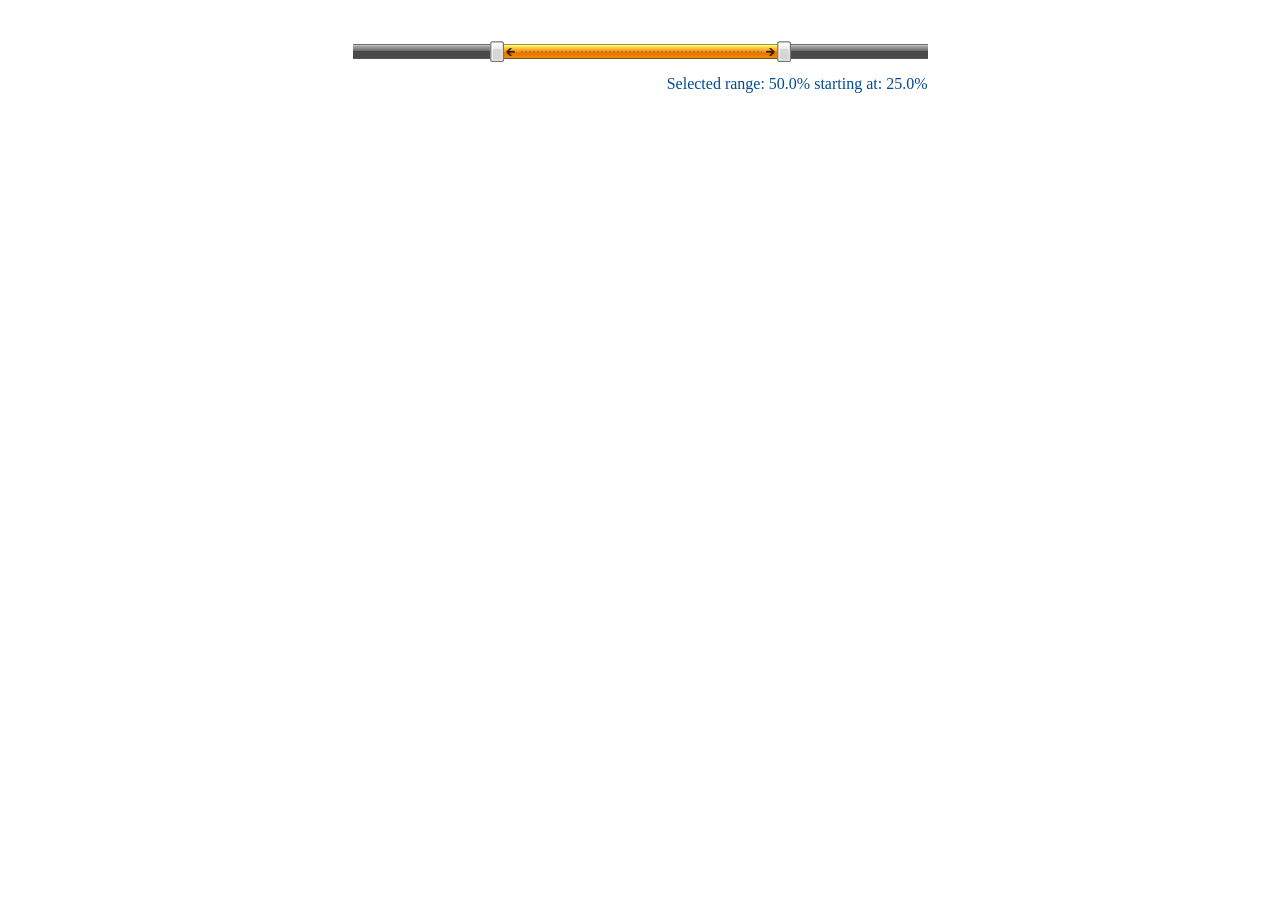
<file: src/main/webapp/resources/js/colResizable/colresizable/samples/rangeSlider.Demo2/range2.html>
<!DOCTYPE html>
<html lang="en">
<head>
  <title>colResizable &#8211; range slider demo</title>  
  <link rel="stylesheet" type="text/css" href="css/main.css" />  
  <script  src="js/jquery.js"></script>
  <script  src="../../colResizable-1.6.js"></script>
  <script type="text/javascript">
	$(function(){	

	
		var onSlide = function(e){
			var columns = $(e.currentTarget).find("td");
			var ranges = [], total = 0, i, s ="Ranges: ", w;
			for(i = 0; i<columns.length; i++){
				w = columns.eq(i).width()-14 - (i==0?1:0);
				ranges.push(w);
				total+=w;
			}		 
			for(i=0; i<columns.length; i++){			
				ranges[i] = 100*ranges[i]/total;						
			}		
			s=s.slice(0,-1);			
			$("#text").html("Selected range: " +Math.round(ranges[1]*10)/10 +"% starting at: "+ Math.round(ranges[0]*10)/10 +"%");
		}
		
		
		$("#range").colResizable({
			liveDrag:true, 
			draggingClass:"rangeDrag", 
			gripInnerHtml:"<div class='rangeGrip'></div>", 
			onResize:onSlide,
			minWidth:12
		});
	
	});	
  </script>
  
</head>
<body>
	<div class="center">
		<br/><br/>
		
		
		<table id="range" width="100%" cellspacing="0" cellpadding="0" border="0">
			<tr>
				<td width="25%"></td>
				<td id="selection" width="50%"><span/></td>
				<td width="25%"></td>
			</tr>
		</table>	
		
		
		<p id="text">Selected range: 50.0% starting at: 25.0%</p>
		
		<br/><br/>

	</div>	
		

	
		
 </body>
 </html>
</file>
<file: src/main/webapp/resources/js/colResizable/colresizable/samples/colResizable.Demo/css/main.css>
body{
	background-color: white;
	text-align:center;
	padding:55px;
}


.center{
	text-align:left;
}

#table{
	width:100%;
	max-width:1600px;
}

th{
   background-image:url('../img/th.png');
   height:30px;
   background-repeat:no-repeat;
   color:white;
   text-shadow: #012b4d 2px 2px 2px;
   text-align: center;   
}

td{
	text-indent:5px;
	color:#444;
	border-bottom:1px solid #bbb;
	border-left:1px solid #bbb;
}

td.disabled, th.disabled{
    width:100px;
    text-align: center;
    min-width:100px;
}

td.left{
	border-left:1px solid #2e638e;
}

td.right{
	border-right:1px solid #2e638e;
}

td.bottom{
	border-bottom:1px solid #2e638e;
}

.grip{
	width:20px;
	height:15px;
	margin-top:-3px;
	background-image:url('../img/grip.png');
	margin-left:-5px;
	position:relative;
	z-index:88;
	cursor:e-resize;
}

.grip:hover{
	background-position-x:-20px;
}
.JCLRLastGrip .grip{
    background-position-y:-18px;
    left:-2px;
}

.dragging .grip{
	background-position-x:-40px;
}

.sampleText{
	position:relative;
	width:100%;
}

.dotted{
	background-image:url('../img/dotted.png');
	background-repeat:repeat-y;
}

input.check{
	
}

#sample2Txt{
	float:right;	
}
label{
	color:#0361ae;
}
</file>
<file: src/main/webapp/resources/js/colResizable/colresizable/samples/dynamicContent.Demo/css/main.css>
body{
	background-color: white;
	text-align:center;
	padding:55px;
}


.center{
	text-align:left;
}

table{
	width:100%;
	max-width:1600px;
    border-right:1px solid #999;
}

th{
   background-image:url('../img/th.png');
   height:30px;
   background-repeat:no-repeat;
   color:white;
   text-shadow: #012b4d 2px 2px 2px;
   text-align: center;   
}

td{
	text-indent:5px;
	color:#444;
	border-bottom:1px solid #bbb;
	border-left:1px solid #bbb;
}

td.left{
	border-left:1px solid #2e638e;
}

td.right{
	border-right:1px solid #2e638e;
}

td.bottom{
	border-bottom:1px solid #2e638e;
}

.grip{
	width:20px;
	height:15px;
	margin-top:-3px;
	background-image:url('../img/grip.png');
	margin-left:-5px;
	position:relative;
	z-index:88;
	cursor:e-resize;
}

.grip:hover{
	background-position-x:-20px;
}

.JCLRLastGrip .grip{
    background-position-y:-18px;
    left:-2px;
}

.dragging .grip{
	background-position-x:-40px;
}

.sampleText{
	position:relative;
	width:100%;
}

.dotted{
	background-image:url('../img/dotted.png');
	background-repeat:repeat-y;
}

input.check{
	
}

#sample2Txt{
	float:right;	
}
label{
	color:#0361ae;
}
</file>
<file: src/main/webapp/resources/js/colResizable/colresizable/samples/postback.Demo/css/main.css>
body{
	background-color: white;
	text-align:center;
	padding:55px;
}


.center{
	text-align:left;
}

#table{
	/*width:100%;*/
	/*max-width:1600px;*/
}

th{
   background-image:url('../img/th.png');
   height:30px;
   background-repeat:no-repeat;
   color:white;
   text-shadow: #012b4d 2px 2px 2px;
   text-align: center;   
}

td{
	text-indent:5px;
	color:#444;
	border-bottom:1px solid #bbb;
	border-left:1px solid #bbb;
}

td.left{
	border-left:1px solid #2e638e;
}

td.right{
	border-right:1px solid #2e638e;
}

td.bottom{
	border-bottom:1px solid #2e638e;
}

.grip{
	width:20px;
	height:15px;
	margin-top:-3px;
	background-image:url('../img/grip.png');
	margin-left:-5px;
	position:relative;
	z-index:88;
	cursor:e-resize;
    background-repeat: no-repeat;
}

.grip:hover{
	background-position-x:-20px;
}

.dragging .grip{
	background-position-x:-40px;
}
.JCLRLastGrip .grip{
    background-position-y:-18px;
    left:-2px;
}
#postback{
	margin-bottom:10px;
}
</file>
<file: src/main/webapp/resources/js/colResizable/colresizable/samples/rangeSlider.Demo/css/main.css>
body{
	background-color: white;
	text-align:center;
	
}


.center{
	text-align:left;
	margin-left: auto;
	margin-right: auto;	
	width:575px;
}



#range{
	border:none;
	height:37px;

}

#slider:before{
	display:block;
	background-image: url('../img/rangeBar.png');	
	background-position:0px 10px;
	background-repeat: repeat-x;
	margin-left:9px;
	width:560px;
	height:30px;
	position:relative;
	position:absolute;
	content:""
}

#range td{
	border:none;
}

.rangeGrip{
	width:10px;
	height:19px;
	cursor:e-resize;
	background-image: url('../img/slider.png');
	z-index:8;
}


.rangeDrag .rangeGrip, .rangeGrip:hover{
	background-position:right;
}

#text{
	color:#034a92;
	float:right;

}
</file>
<file: src/main/webapp/resources/js/colResizable/colresizable/samples/rangeSlider.Demo2/css/main.css>
body{
	background-color: white;
	text-align:center;
	
}


.center{
	text-align:left;
	margin-left: auto;
	margin-right: auto;	
	width:575px;
}



#range{
	border:none;
	height:15px;
	background-image: url('../img/range.png');	
}

#selection{
	background-image: url('../img/range.png');
	background-position: 0px -15px;
	padding:0px;
	margin:0px;
	vertical-align:text-top;
}


#selection span{
	width:100%;
	height:15px;
	position:relative;
	display:block;
	content:"";
}

#selection span:after{
	background-image: url('../img/range.png');
	background-position: 0px -30px;
	position:absolute;
	left:0px;
	top:0px;
	display:block;
	content:"";
	height:15px;
	width:22px;
	display:block;
	content:"";
}

#selection span:before{
	background-image: url('../img/range.png');
	background-position: 0px -45px;
	position:absolute;
	right:0px;
	top:0px;
	display:block;
	content:"";
	height:15px;
	width:22px;
	display:block;
	content:"";
}


#range td{
	border:none;
}

.rangeGrip{
	width:14px;
	height:21px;
	cursor:e-resize;
	background-image: url('../img/range.png');
	background-position: 0px -60px;
	position:absolute;
	left:-3px;
	top:-3px;
	z-index:8;
}


.rangeDrag .rangeGrip, .rangeGrip:hover{
	background-position: -14px -60px;
}

#text{
	color:#034a92;
	float:right;

}
</file>
